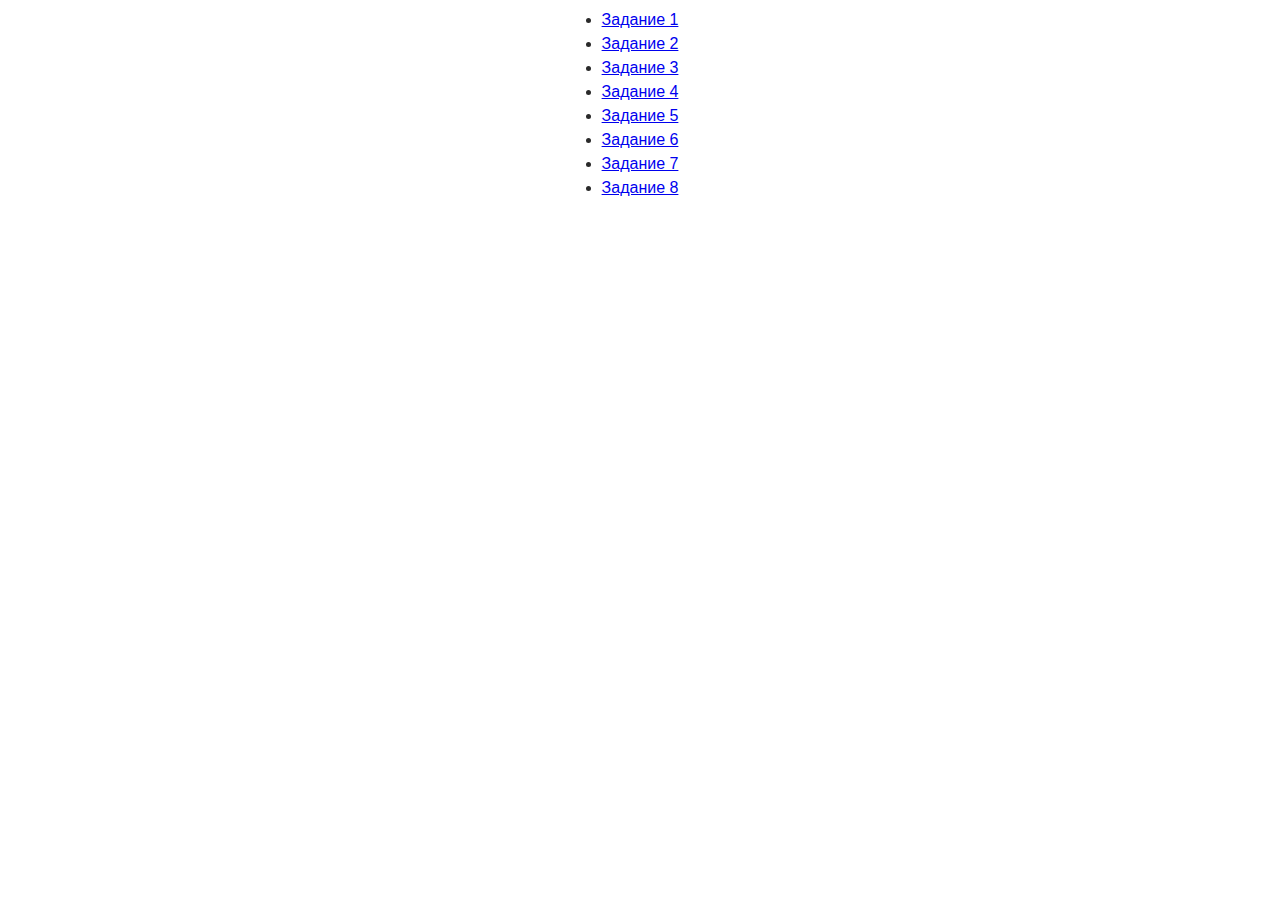
<file: index.html>
<!DOCTYPE html>
<html lang="en">
<head>
    <meta charset="UTF-8">
    <meta http-equiv="X-UA-Compatible" content="IE=edge">
    <meta name="viewport" content="width=device-width, initial-scale=1.0">
    <title>goit-js-hw-07</title>
    <link rel="stylesheet" href="./css/styles.css" />
</head>
<body>
    <ul>
        <li>
            <a href="./task-01.html">Задание 1</a>
        </li>
        <li>
            <a href="./task-02.html">Задание 2</a>
        </li>
        <li>
            <a href="./task-03.html">Задание 3</a>
        </li>
        <li>
            <a href="./task-04.html">Задание 4</a>
        </li>
        <li>
            <a href="./task-05.html">Задание 5</a>
        </li>
        <li>
            <a href="./task-06.html">Задание 6</a>
        </li>
        <li>
            <a href="./task-07.html">Задание 7</a>
        </li>
        <li>
            <a href="./task-08.html">Задание 8</a>
        </li>
    </ul>
</body>
</html>
</file>
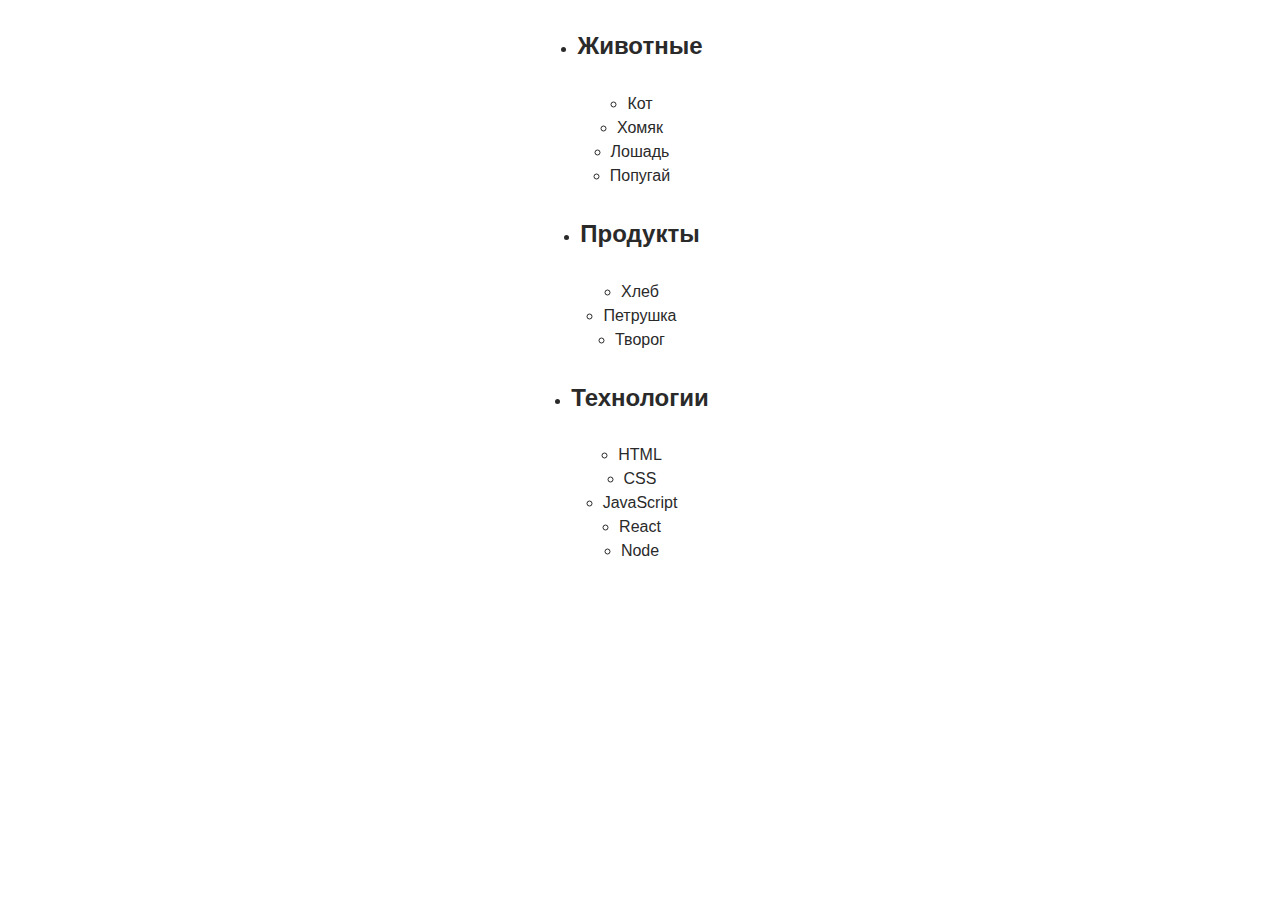
<file: task-01.html>
<!DOCTYPE html>
<html lang="en">
<head>
    <meta charset="UTF-8">
    <meta http-equiv="X-UA-Compatible" content="IE=edge">
    <meta name="viewport" content="width=device-width, initial-scale=1.0">
    <title>task-01</title>
    <link rel="stylesheet" href="./css/styles.css" />

</head>
<body>
    <ul id="categories">
        <li class="item">
            <h2>Животные</h2>
    
            <ul>
                <li>Кот</li>
                <li>Хомяк</li>
                <li>Лошадь</li>
                <li>Попугай</li>
            </ul>
        </li>
        <li class="item">
            <h2>Продукты</h2>
    
            <ul>
                <li>Хлеб</li>
                <li>Петрушка</li>
                <li>Творог</li>
            </ul>
        </li>
        <li class="item">
            <h2>Технологии</h2>
    
            <ul>
                <li>HTML</li>
                <li>CSS</li>
                <li>JavaScript</li>
                <li>React</li>
                <li>Node</li>
            </ul>
        </li>
    </ul>
    <script src="./js/task-01.js" type="module"></script>

</body>
</html>
</file>
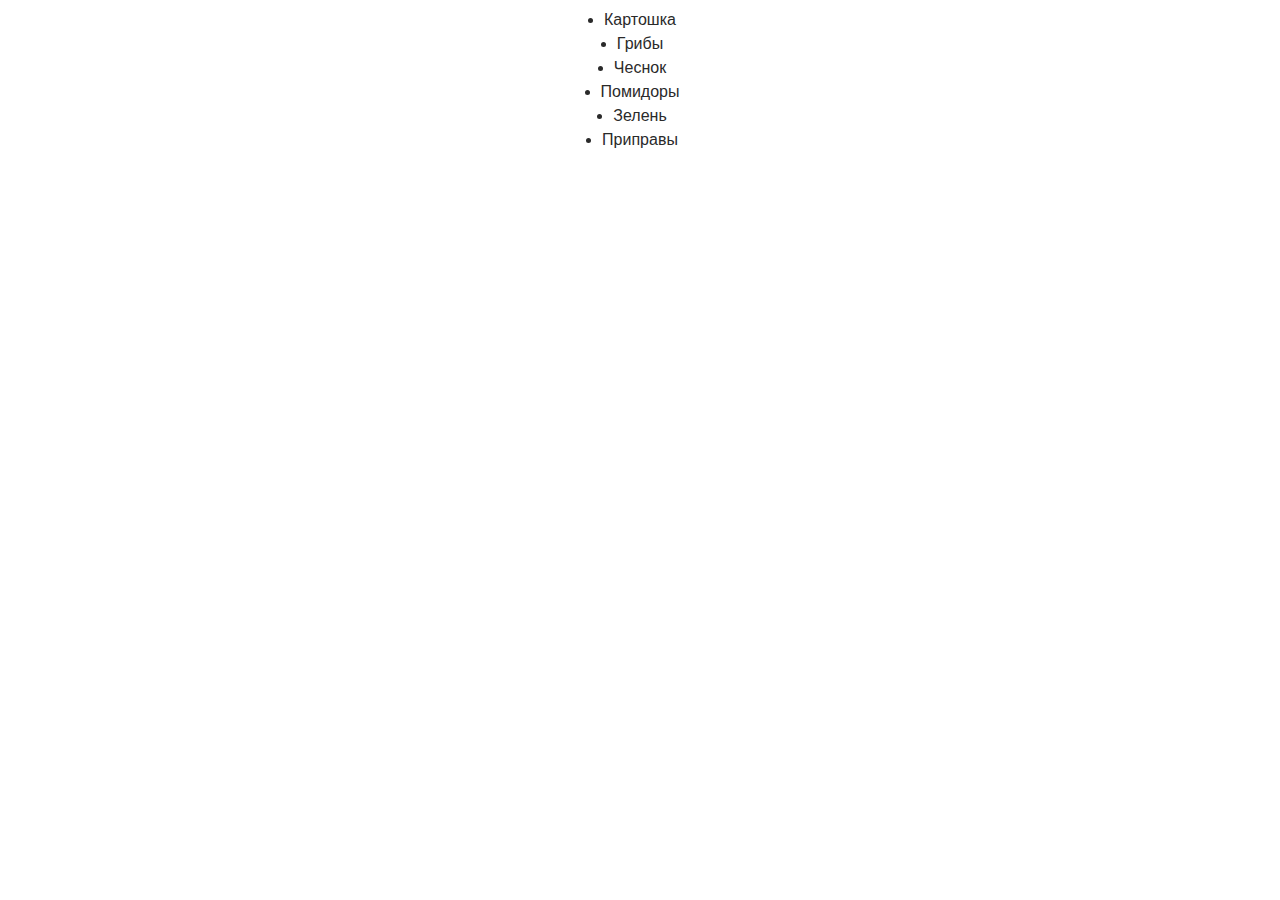
<file: task-02.html>
<!DOCTYPE html>
<html lang="en">
<head>
    <meta charset="UTF-8">
    <meta http-equiv="X-UA-Compatible" content="IE=edge">
    <meta name="viewport" content="width=device-width, initial-scale=1.0">
    <title>task-01</title>
    <link rel="stylesheet" href="./css/styles.css" />

</head>
<body>
    <ul id="ingredients"></ul>
    
    <script src="./js/task-02.js" type="module"></script>

</body>
</html>
</file>
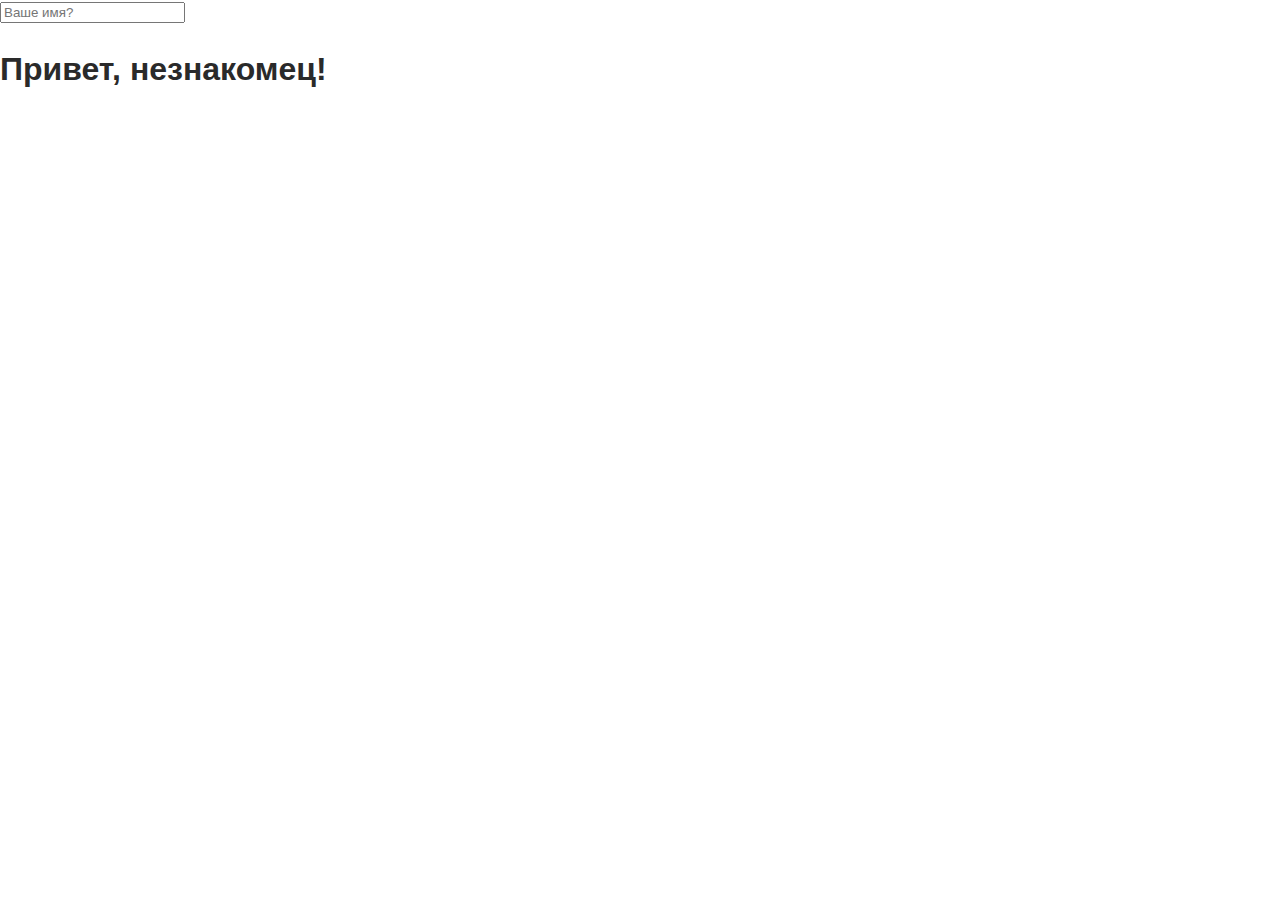
<file: task-05.html>
<!DOCTYPE html>
<html lang="en">
<head>
    <meta charset="UTF-8">
    <meta http-equiv="X-UA-Compatible" content="IE=edge">
    <meta name="viewport" content="width=device-width, initial-scale=1.0">
    <title>task-01</title>
    <link rel="stylesheet" href="./css/styles.css" />

</head>
<body>
    <input type="text" placeholder="Ваше имя?" id="name-input" />
        <h1>Привет, <span id="name-output">незнакомец</span>!</h1>
    <script src="./js/task-05.js" type="module"></script>

</body>
</html>
</file>
<file: css/styles.css>
body {
  position: relative;
  margin: 0;
  font-family: "Helvetica Neue", -apple-system, BlinkMacSystemFont, "Segoe UI",
    Roboto, Oxygen, Ubuntu, Cantarell, "Open Sans", sans-serif;
  line-height: 1.5;
  color: #2a2a2a;
}

ul {
  display: flex;
  flex-direction: column;
  justify-content: center;
  align-items: center;
  flex-wrap: wrap;
  margin: 0;
  padding: 8px 16px;
  font-size: 16px;
  cursor: pointer;
  border-radius: 4px;
  border: none;
}

/* ul > li {
  width: 100vw;
  height: 100vh;
} */

li > img {
  width: 100vw;
  height: 100hv;
}

.modal {
  display: none;
  position: fixed;
  transform: translate(-50%, -50%);
  top: 50%;
  left: 50%;
  background-color: rgba(0, 0, 0, 0.4);
  width: 100vw;
  height: 100vh;
}

.modal-img {
  position: fixed;
  top: 50%;
  left: 50%;
  transform: translate(-50%, -50%);
  width: 600px;
}

#validation-input {
  border: 3px solid #bdbdbd;
}

#validation-input.valid {
  border-color: #4caf50;
}

#validation-input.invalid {
  border-color: #f44336;
}
</file>
